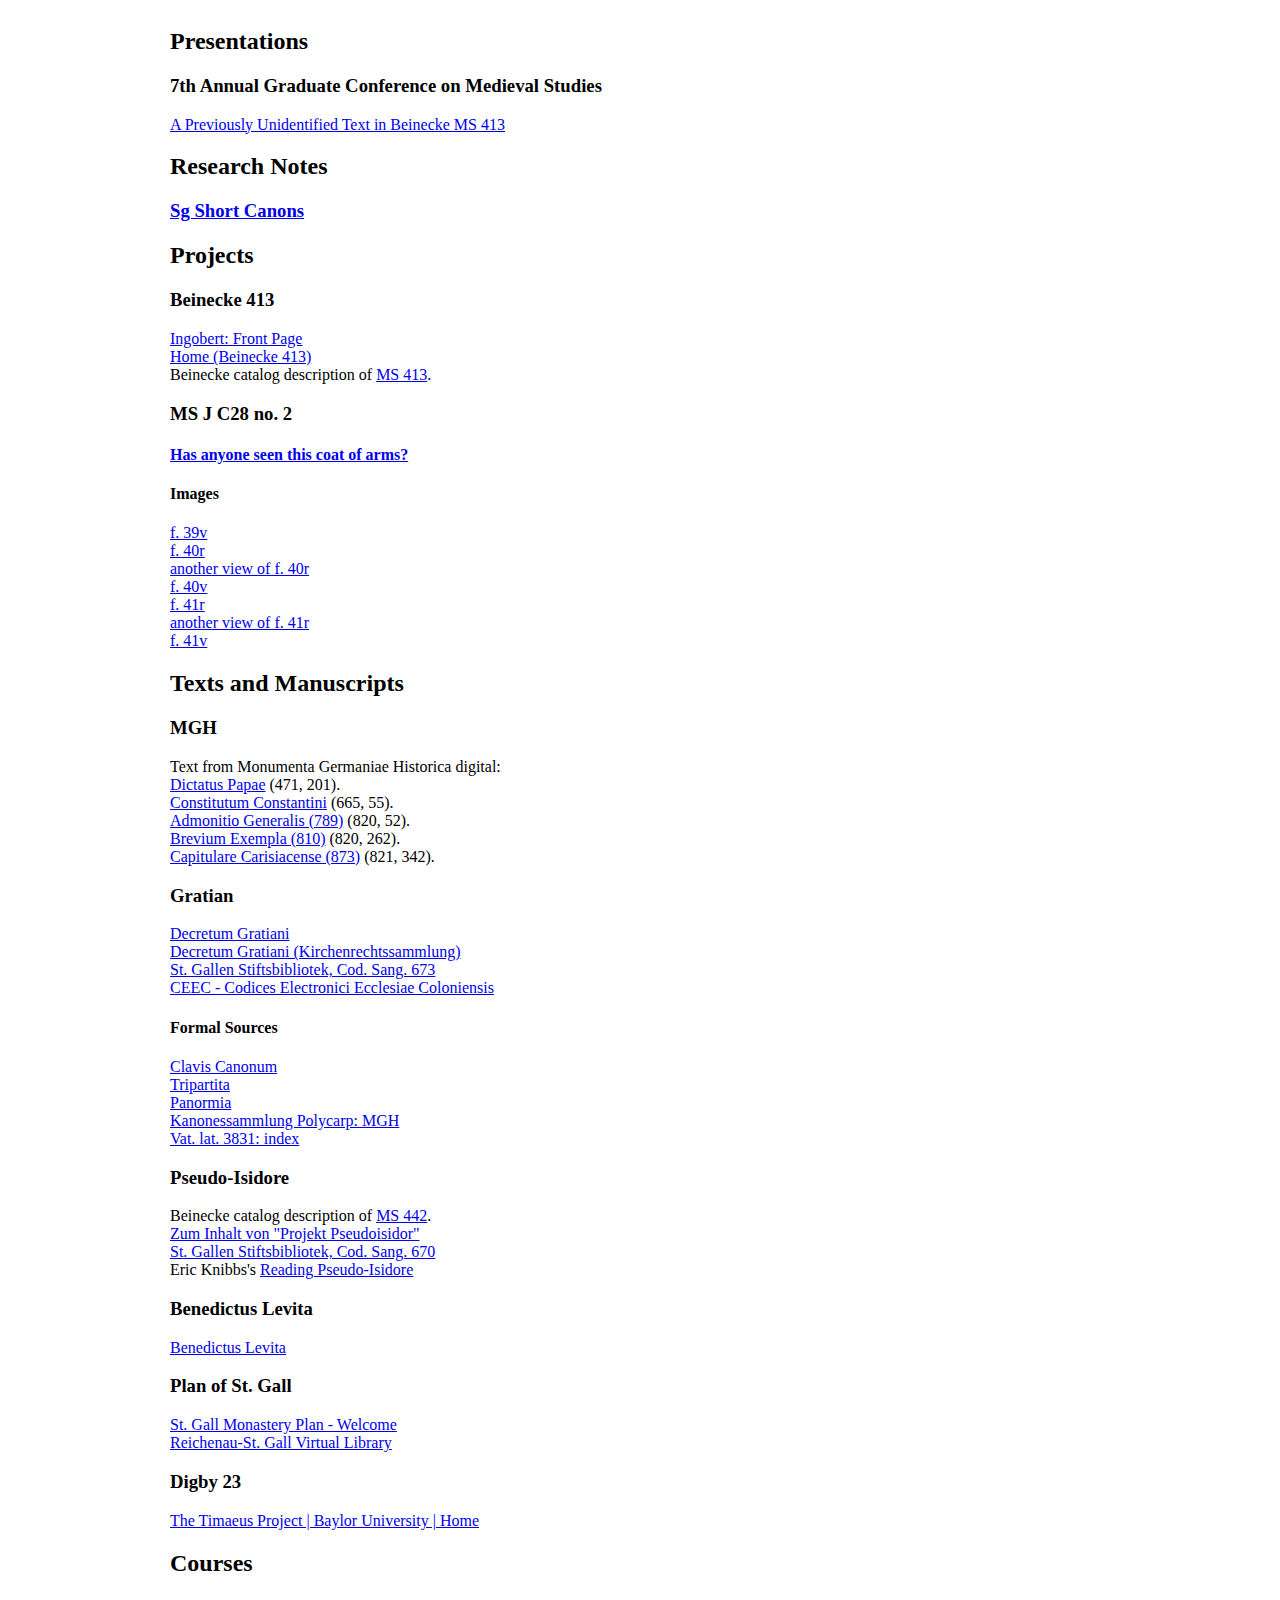
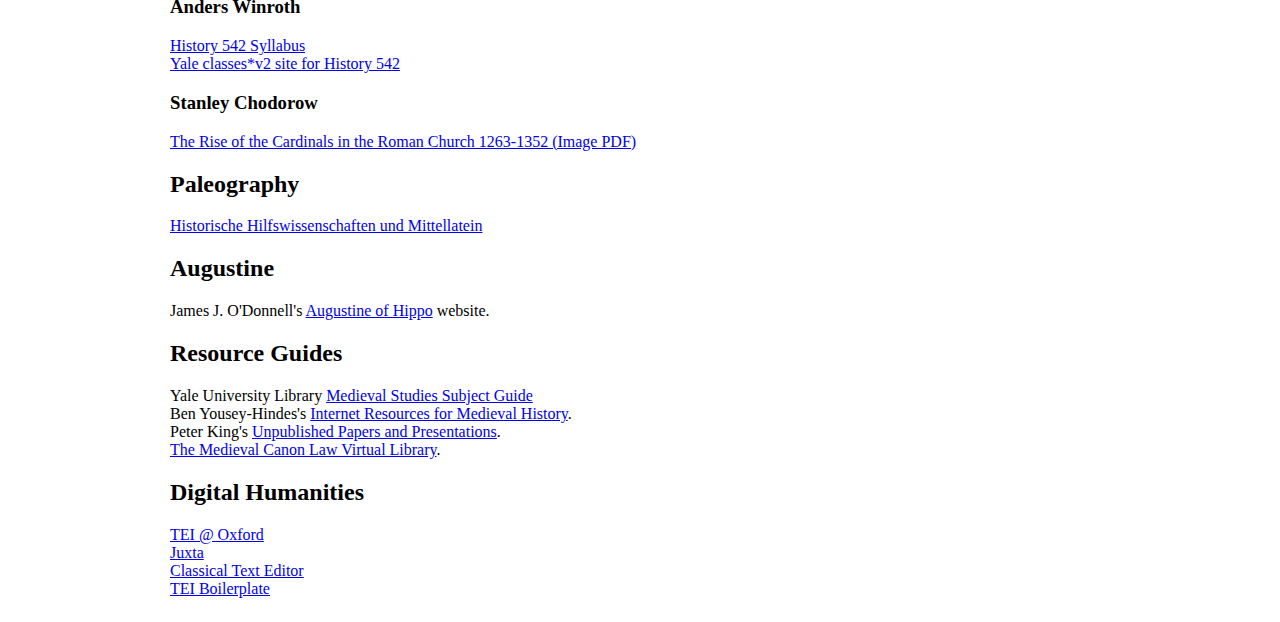
<file: index.html>
<html>
<head>
<link rel="stylesheet" href="pevans.css">
<link rel="shortcut icon" href="usd.ico">
<title>
Paul Evans, Medieval & Byzantine Studies
</title>
</head>
<body>
<div class="row">
<div class="column grid_10">
<h2>
Presentations
</h2>
<h3>
7th Annual Graduate Conference on Medieval Studies
</h3>
<p>
<a href="files/MBS Grad Conf.pdf">A Previously Unidentified Text in Beinecke MS 413</a>
</p>
<h2>
Research Notes
</h2>
<h3>
<a href="https://docs.google.com/spreadsheet/pub?key=0AvHzj43iNscOdGJPNlJJWm9xTEtUYU0xUGZMT0ZWaUE&outpu">Sg Short Canons</a>
</h3>
<h2>
Projects
</h2>
<h3>
Beinecke 413
</h3>
<p>
<a href="http://ingobert-app.appspot.com">Ingobert: Front Page</a>
<br>
<a href="http://sites.google.com/site/beinecke413/">Home (Beinecke 413)</a>
<br>
Beinecke catalog description of
<a href="http://brbl-net.library.yale.edu/pre1600ms/docs/pre1600.ms413.htm">MS 413</a>.
</p>
<h3>
MS J C28 no. 2
</h3>
<h4>
<a href="http://provenance.cerl.org/cgi-bin/canyouhelp/record.pl?rid=70">Has anyone seen this coat of arms?</a>
</h4>
<h4>
Images
</h4>
<p>
<a href="images/f39v.gif">f. 39v</a>
<br>
<a href="images/f40r.gif">f. 40r</a>
<br>
<a href="images/f40r-g.gif">another view of f. 40r</a>
<br>
<a href="images/f40v.gif">f. 40v</a>
<br>
<a href="images/f41r.gif">f. 41r</a>
<br>
<a href="images/f41r-g.gif">another view of f. 41r</a>
<br>
<a href="images/f41v.gif">f. 41v</a>
</p>
<h2>
Texts and Manuscripts
</h2>
<h3>
MGH
</h3>
<p>
Text from Monumenta Germaniae Historica digital:
<br>
<a href="http://www.dmgh.de/de/fs1/object/goToPage/bsb00000471.html?pageNo=201">Dictatus Papae</a>
(471, 201).
<br>
<a href="http://www.dmgh.de/de/fs1/object/goToPage/bsb00000665.html?pageNo=55">Constitutum Constantini</a>
(665, 55).
<br>
<a href="http://www.dmgh.de/de/fs1/object/goToPage/bsb00000820.html?pageNo=52">Admonitio Generalis (789)</a>
(820, 52).
<br>
<a href="http://www.dmgh.de/de/fs1/object/goToPage/bsb00000820.html?pageNo=262">Brevium Exempla (810)</a>
(820, 262).
<br>
<a href="http://www.dmgh.de/de/fs1/object/goToPage/bsb00000821.html?pageNo=342">Capitulare Carisiacense (873)</a>
(821, 342).
</p>
<h3>
Gratian
</h3>
<p>
<a href="https://sites.google.com/a/yale.edu/decretumgratiani/home">Decretum Gratiani</a>
<br>
<a href="http://geschichte.digitale-sammlungen.de/decretum-gratiani/online/angebot">Decretum Gratiani (Kirchenrechtssammlung)</a>
<br>
<a href="http://www.e-codices.unifr.ch/en/csg/0673">St. Gallen Stiftsbibliotek, Cod. Sang. 673</a>
<br>
<a href="http://www.ceec.uni-koeln.de/">CEEC - Codices Electronici Ecclesiae Coloniensis</a>
</p>
<h4>
Formal Sources
</h4>
<p>
<a href="http://www.mgh.de/ext/clavis/index.html">Clavis Canonum</a>
<br>
<a href="http://project.knowledgeforge.net/ivo/tripartita.html">Tripartita</a>
<br>
<a href="http://project.knowledgeforge.net/ivo/panormia.html">Panormia</a>
<br>
<a href="http://www.mgh.de/datenbanken/kanonessammlung-polycarp/">Kanonessammlung Polycarp: MGH</a>
<br>
<a href="http://pantheon.yale.edu/~haw6/canonlaw/3l.htm">Vat. lat. 3831: index</a>
</p>
<h3>
Pseudo-Isidore
</h3>
<p>
Beinecke catalog description of
<a href="http://brbl-net.library.yale.edu/pre1600ms/docs/pre1600.ms442.htm">MS 442</a>.
<br>
<a href="http://www.pseudoisidor.mgh.de/">Zum Inhalt von "Projekt Pseudoisidor"</a>
<br>
<a href="http://www.e-codices.unifr.ch/en/csg/0670">St. Gallen Stiftsbibliotek, Cod. Sang. 670</a>
<br>
Eric Knibbs's <a href="http://pseudoisidore.blogspot.com/">Reading Pseudo-Isidore</a>
</p>
<h3>
Benedictus Levita
</h3>
<p>
<a href="http://www.benedictus.mgh.de/haupt.htm">Benedictus Levita</a>
</p>
<h3>
Plan of St. Gall
</h3>
<p>
<a href="http://stgallplan.org/en/index.html">St. Gall Monastery Plan - Welcome</a>
<br>
<a href="http://reichenau-stgall-library.blogspot.com/">Reichenau-St. Gall Virtual Library</a>
</p>
<h3>
Digby 23
</h3>
<p>
<a href="http://timaeus.baylor.edu/">The Timaeus Project | Baylor University | Home</a>
</p>
<h2>
Courses
</h2>
<h3>
Anders Winroth
</h3>
<p>
<a href="files/History542.html">History 542 Syllabus</a>
<br>
<a href="https://classesv2.yale.edu/portal/site/hist542_s10">Yale classes*v2 site for History 542</a>
</p>
<h3>
Stanley Chodorow
</h3>
<p>
<a href="files/1983.pdf">The Rise of the Cardinals in the Roman Church 1263-1352 (Image PDF)</a>
<p>
<h2>
Paleography
</h2>
<a href="http://www.paleography.unifr.ch/schrifttafeln.htm">Historische Hilfswissenschaften und Mittellatein</a>
<h2>
Augustine
</h2>
<p>
James J. O'Donnell's <a href="http://www9.georgetown.edu/faculty/jod/augustine/">Augustine of Hippo</a> website.
</p>
<h2>
Resource Guides
</h2>
<p>
Yale University Library <a href="http://www.library.yale.edu/rsc/history/medgde/index.html">Medieval Studies Subject Guide</a>
<br>
Ben Yousey-Hindes's <a href="http://www.stanford.edu/~hindes/medieval/">Internet Resources for Medieval History</a>.
<br>
Peter King's <a href="http://individual.utoronto.ca/pking/resources.html">Unpublished Papers and Presentations</a>.
<br>
<a href="http://web.colby.edu/canonlaw/">The Medieval Canon Law Virtual Library</a>.
</p>
<h2>
Digital Humanities
</h2>
<p>
<a href="http://tei.oucs.ox.ac.uk/Oxford/">TEI @ Oxford</a>
<br>
<a href="http://www.juxtasoftware.org/">Juxta</a>
<br>
<a href="http://www.oeaw.ac.at/kvk/cte/">Classical Text Editor</a>
<br>
<a href="http://dcl.slis.indiana.edu/teibp/">TEI Boilerplate</a>
</p>
</div>
<div class="column grid_2">
</div>
</div>
</body>
</html>
</file>
<file: pevans.css>
body {font-family:YaleDesign}
p {font-size: 100%}

/* ================ */
/* = The 1Kb Grid = */     /* 12 columns, 60 pixels each, with 20 pixel gutter */
/* ================ */

.grid_1 { width:60px; }
.grid_2 { width:140px; }
.grid_3 { width:220px; }
.grid_4 { width:300px; }
.grid_5 { width:380px; }
.grid_6 { width:460px; }
.grid_7 { width:540px; }
.grid_8 { width:620px; }
.grid_9 { width:700px; }
.grid_10 { width:780px; }
.grid_11 { width:860px; }
.grid_12 { width:940px; }

.column {
	margin: 0 10px;
	overflow: hidden;
	float: left;
	display: inline;
}
.row {
	width: 960px;
	margin: 0 auto;
	overflow: hidden;
}
.row .row {
	margin: 0 -10px;
	width: auto;
	display: inline-block;
}
</file>
